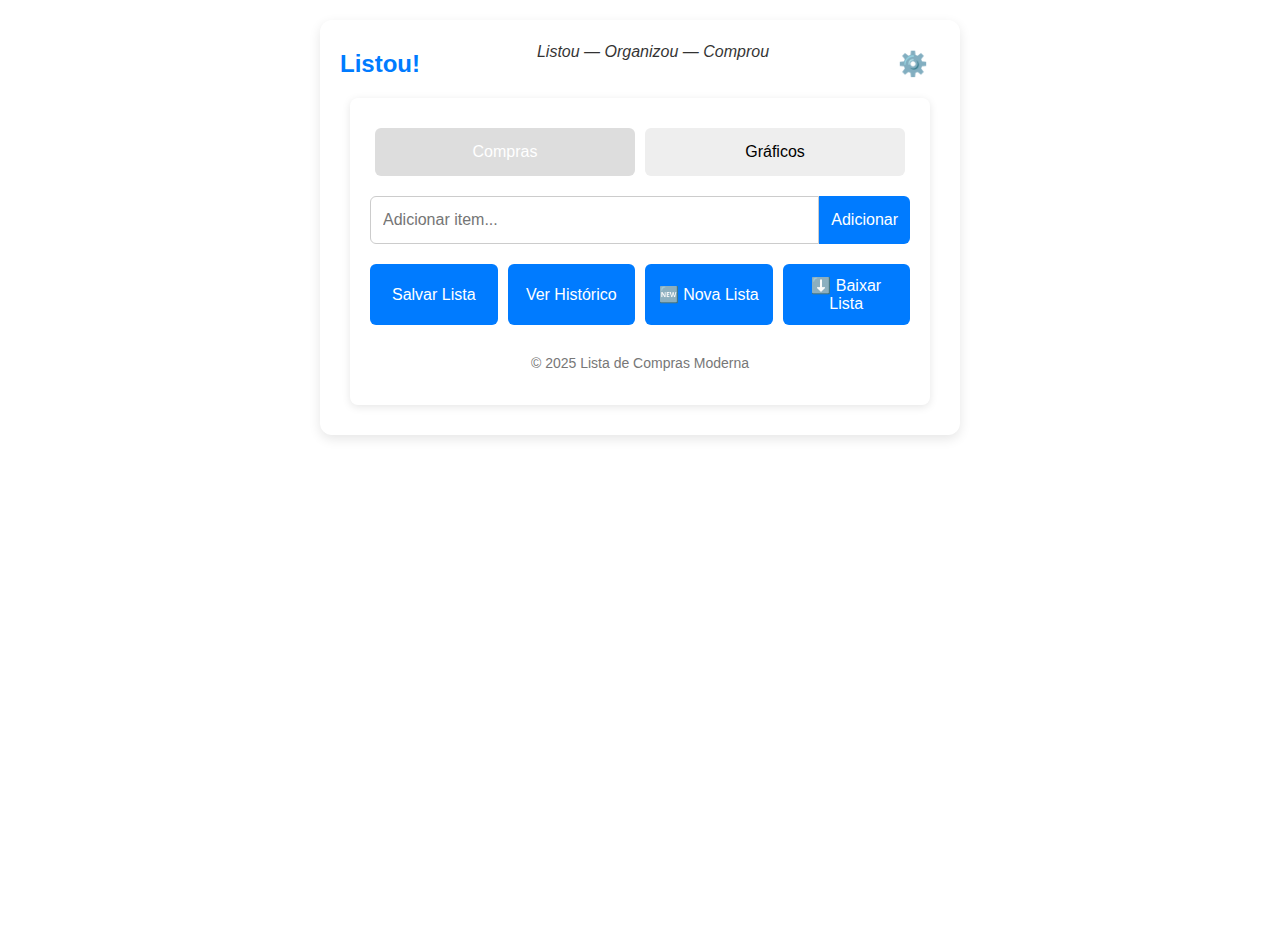
<file: index.html>
<!DOCTYPE html>
<html lang="pt-BR">
<head>
  <meta charset="UTF-8" />
  <meta name="viewport" content="width=device-width, initial-scale=1.0"/>
  <meta name="description" content="Lista de compras PWA com gráficos e histórico">
  <title>Listou! - Lista de Compras</title>
  <link rel="stylesheet" href="style.css" />
  <link rel="manifest" href="manifest.json" />
  <meta name="theme-color" content="#007bff" />
</head>
<body>
  <div class="container">
    <header class="app-header">
      <h1>Listou!</h1>
      <p class="slogan">Listou — Organizou — Comprou</p>
      <button id="settingsBtn" class="settings-btn">⚙️</button>
    </header>
    <div class="main-box">

    <nav class="tab-nav">
      <button class="tab-button active" data-tab="compras">Compras</button>
      <button class="tab-button" data-tab="graficos">Gráficos</button>
    </nav>

    <main>
      <!-- Aba COMPRAS -->
      <section id="compras" class="tab-content active">
        <div class="add-item">
          <input type="text" id="newItem" placeholder="Adicionar item..." />
          <button id="addItemBtn">Adicionar</button>
        </div>

        <ul id="itemList" class="shopping-list"></ul>

        <section class="total" id="totalSection" style="display: none;">
          <h3>Total: R$ <span id="totalPrice">0.00</span></h3>
        </section>

        <div class="actions">
          <button id="saveListBtn">Salvar Lista</button> 
          <button id="viewHistoryBtn">Ver Histórico</button>
          <button id="newListBtn">🆕 Nova Lista</button>
          <button id="downloadListBtn">⬇️ Baixar Lista</button>
        </div>

        <section class="history" id="historySection" style="display: none;">
          <h2>Histórico de Listas</h2>
          <ul id="historyList"></ul>
        </section>
      </section>

      <!-- Aba GRÁFICOS -->
      <section id="graficos" class="tab-content">
        <h2>Gráficos Financeiros</h2>
        <div class="grafico-buttons">
          <button id="graficoMensalBtn">Financeiro Mensal</button>
          <button id="graficoSemanalBtn">Financeiro Semanal</button>
        </div>
        <canvas id="graficoCanvas" width="400" height="200"></canvas>
        <button id="downloadGraphBtn">⬇️ Baixar Gráfico</button>
      </section>
    </main>

    <!-- Modal de Configurações -->
    <div id="configModal" class="modal" style="display: none;">
      <div class="modal-content">
        <h2>Configurações</h2>
        <ul>
          <li><button id="clearHistoryBtn">🗑️ Excluir Histórico</button></li>
          <li>
            <div class="color-palette">
              <span class="color-option" data-color="#007bff" style="background:#007bff"></span>
              <span class="color-option" data-color="#28a745" style="background:#28a745"></span>
              <span class="color-option" data-color="#fd7e14" style="background:#fd7e14"></span>
              <span class="color-option" data-color="#dc3545" style="background:#dc3545"></span>
              <span class="color-option" data-color="#6f42c1" style="background:#6f42c1"></span>
              <span class="color-option" data-color="#ffffff" style="background:#ffffff; border:1px solid #ccc"></span>
            </div>
          </li>
          <li><button id="toggleThemeBtn">🌙 Tema Escuro</button></li>
          <li><button id="shareBtn">📤 Compartilhar App</button></li>
          <li><button id="aboutBtn">ℹ️ Sobre o App</button></li>
        </ul>
        <button class="close-modal">Fechar</button>
      </div>
    </div>

    <!-- Modal Sobre -->
    <div id="aboutModal" class="modal" style="display: none;">
      <div class="modal-content">
        <h2>Sobre o App Listou!</h2>
        <p><strong>Lista de Compras</strong> é um aplicativo criado para facilitar sua organização na hora de fazer compras. Com ele, você pode montar listas personalizadas, adicionar preço e quantidade aos produtos e acompanhar seus gastos.</p>
        
        <h3>Funcionalidades:</h3>
        <ul>
          <li>✅ Criar listas de compras com itens marcáveis</li>
          <li>✅ Adicionar preço e quantidade</li>
          <li>✅ Cálculo automático do total</li>
          <li>✅ Histórico com datas</li>
          <li>✅ Gráficos mensais e semanais</li>
          <li>✅ Interface personalizável (temas e cores)</li>
          <li>✅ Funciona offline (PWA)</li>
        </ul>

        <h3>Tecnologia:</h3>
        <p>Este aplicativo foi desenvolvido com tecnologias web (HTML, CSS, JavaScript) e utiliza armazenamento local, garantindo privacidade ao usuário.</p>

        <h3>Créditos:</h3>
        <p>Desenvolvido por <strong>Gabriel Oliveira dos Santos</strong>, com o apoio do ChatGPT na geração de ideias, interface e funcionalidades.</p>

        <p><strong>Versão 1.0</strong> — Última atualização: Junho/2025</p>

        <button class="close-modal">Fechar</button>
      </div>
    </div>

    <section class="messages">
      <div id="message" style="display: none;"></div>
    </section>

    <footer>
      <p>&copy; 2025 Lista de Compras Moderna</p>
    </footer>
  </div>

  <!-- Scripts -->
  <script src="./lib/chart.min.js"></script>
  <script src="script.js"></script>

  <!-- Service Worker Registration -->
  <script>
    if ('serviceWorker' in navigator) {
      window.addEventListener('load', () => {
        navigator.serviceWorker.register('service-worker.js')
          .then(registration => {
            console.log('ServiceWorker registrado com sucesso:', registration.scope);
          })
          .catch(error => {
            console.error('Falha ao registrar ServiceWorker:', error);
          });
      });
    }
  </script>
</body>
</html>
</file>
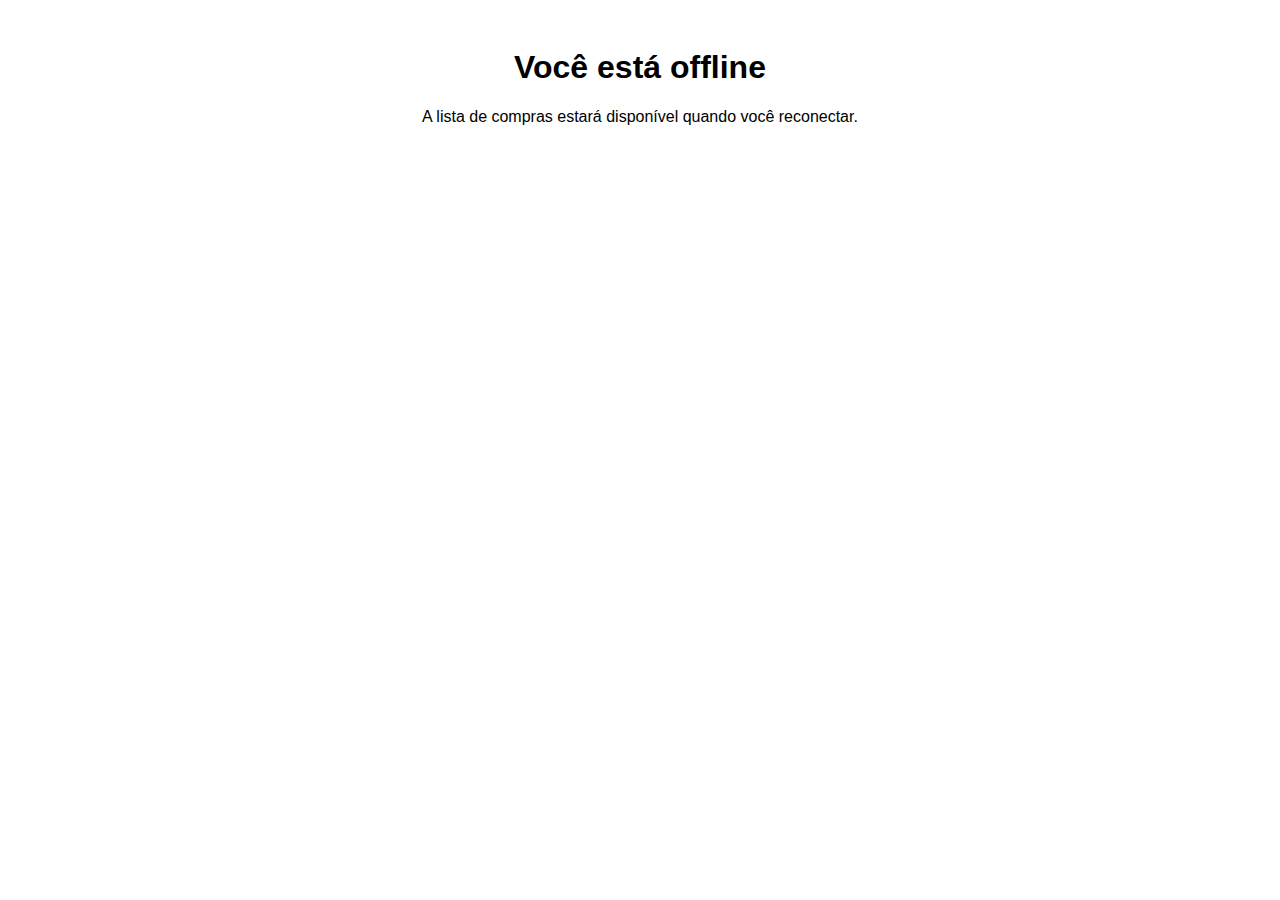
<file: fallback.html>
<!DOCTYPE html>
<html>
<head>
    <title>Offline</title>
    <style>body { font-family: sans-serif; text-align: center; padding: 20px; }</style>
</head>
<body>
    <h1>Você está offline</h1>
    <p>A lista de compras estará disponível quando você reconectar.</p>
</body>
</html>
</file>
<file: style.css>
body {
    font-family: 'Segoe UI', Tahoma, Geneva, Verdana, sans-serif;
    margin: 0;
    background-color: var(--bg-color, #f4f4f4);
    color: var(--text-color, #333);
    display: flex;
    justify-content: center;
    align-items: flex-start;
    padding: 20px;
    min-height: 100vh;
}

.container {
    background-color: #fff;
    padding: 20px;
    border-radius: 12px;
    box-shadow: 0 4px 12px rgba(0, 0, 0, 0.1);
    width: 100%;
    max-width: 600px;
}

.app-header {
    display: flex;
    justify-content: space-between;
    align-items: center;
    margin-bottom: 10px;
}

.app-header h1 {
    font-size: 24px;
    color: #007bff;
    margin: 0;
}

.settings-btn {
    background: none;
    border: none;
    font-size: 24px;
    cursor: pointer;
    color: #007bff;
}

.tab-nav {
    display: flex;
    justify-content: space-between;
    margin: 10px 0 20px;
}

.tab-button {
    flex: 1;
    padding: 10px;
    background-color: #e9ecef;
    border: none;
    font-size: 16px;
    cursor: pointer;
    transition: background-color 0.3s ease;
    border-radius: 4px;
    margin: 0 5px;
}

.tab-button.active {
    background-color: #007bff;
    color: white;
}

.tab-content {
    display: none;
}

.tab-content.active {
    display: block;
}

.add-item {
    display: flex;
    margin-bottom: 20px;
}

.add-item input[type="text"] {
    flex-grow: 1;
    padding: 12px;
    border: 1px solid #ccc;
    border-radius: 6px 0 0 6px;
    font-size: 16px;
}

.add-item button {
    background-color: #007bff;
    color: white;
    border: none;
    padding: 12px;
    border-radius: 0 6px 6px 0;
    cursor: pointer;
    font-size: 16px;
}

.shopping-list {
    list-style: none;
    padding: 0;
    margin: 0;
}

.shopping-list li {
    display: flex;
    align-items: center;
    justify-content: space-between;
    padding: 10px 0;
    border-bottom: 1px solid #ddd;
}

.shopping-list li:last-child {
    border-bottom: none;
}

.shopping-list li .item-name {
    flex-grow: 1;
    margin: 0 10px;
}

.total {
    text-align: right;
    font-size: 18px;
    font-weight: bold;
    margin-top: 15px;
}

.actions {
    display: flex;
    flex-wrap: wrap;
    gap: 10px;
    margin-top: 20px;
}

.actions button {
    flex: 1;
    padding: 12px;
    font-size: 16px;
    background-color: #007bff;
    color: white;
    border: none;
    border-radius: 6px;
    cursor: pointer;
    transition: background-color 0.3s ease;
}

.actions button:hover {
    background-color: #0056b3;
}

.history ul {
    list-style: none;
    padding: 0;
    margin: 10px 0;
}

.history li {
    padding: 10px;
    border: 1px solid #ccc;
    border-radius: 6px;
    margin-bottom: 8px;
    background-color: #f8f9fa;
    cursor: pointer;
}

/* Modal Sobre */
.modal {
  position: fixed;
  top: 0;
  left: 0;
  width: 100%;
  height: 100%;
  background-color: rgba(0,0,0,0.6);
  display: flex;
  justify-content: center;
  align-items: center;
  z-index: 9999;
}

.modal-content {
  background-color: #fff;
  color: #333;
  max-width: 500px;
  width: 90%;
  padding: 20px;
  border-radius: 8px;
  box-shadow: 0 0 10px rgba(0,0,0,0.3);
  overflow-y: auto;
  max-height: 90vh;
}

.modal-content h2, .modal-content h3 {
  margin-top: 0.5em;
}

.modal-content ul {
  list-style: none;
  padding-left: 0;
}

.modal-content ul li {
  margin-bottom: 6px;
}

.modal-content p {
  line-height: 1.6;
  margin: 0.8em 0;
}

.modal-content .close-modal {
  margin-top: 1rem;
  padding: 0.5rem 1rem;
  background-color: #007bff;
  color: white;
  border: none;
  border-radius: 6px;
  cursor: pointer;
}

/* Tema escuro */
body.dark .modal-content {
  background-color: #1e1e1e;
  color: #f0f0f0;
}

body.dark .modal-content .close-modal {
  background-color: #333;
  color: #f0f0f0;
}

footer {
    text-align: center;
    margin-top: 30px;
    font-size: 14px;
    color: #777;
}

.messages {
    position: fixed;
    top: 20px;
    left: 50%;
    transform: translateX(-50%);
    z-index: 1000;
}

#message {
    background-color: #28a745;
    color: white;
    padding: 10px 20px;
    border-radius: 5px;
}

#message.error {
    background-color: #dc3545;
}
.color-palette {
  display: flex;
  gap: 10px;
  margin-top: 10px;
}
.color-option {
  width: 30px;
  height: 30px;
  border-radius: 50%;
  cursor: pointer;
  border: 2px solid #fff;
  box-shadow: 0 0 4px rgba(0, 0, 0, 0.2);
}
.color-option:hover {
  transform: scale(1.1);
}

body.dark {
  background-color: #121212;
  color: #e0e0e0; /* Texto mais legível */
}

body.dark .main-box {
  background-color: #1e1e1e;
  border: 1px solid #333;
}

body.dark input,
body.dark button,
body.dark select {
  background-color: #2d2d2d;
  color: #ffffff;
  border-color: #444;
}

body.dark .shopping-list li {
  border-bottom-color: #444;
}
.add-price input.price-input {
  width: 70px;
}

.add-price input.quantity-input {
  width: 45px;
}

@media (max-width: 420px) {
  .add-price {
    flex-direction: column;
    align-items: flex-start;
  }
}


.add-price label {
  margin-right: 10px;
  font-size: 14px;
}
.item-header {
  display: flex;
  align-items: center;
  gap: 6px;
  margin-bottom: 4px;
}

.item-actions {
  display: flex;
  flex-direction: column;
  align-items: flex-start;
  gap: 6px;
}

.add-price {
  display: flex;
  flex-direction: column;
  gap: 6px;
}
body.dark {
  background-color: #121212;
  color: #404040;
}

body.dark input,
body.dark textarea,
body.dark select {
  background-color: #1e1e1e;
  color: #ffffff;
  border: 1px solid #333;
}

body.dark button {
  background-color: #2a2a2a;
  color: #ffffff;
  border: 1px solid #444;
}

body.dark .tab-button.active {
  background-color: #333;
  color: #ffffff;
  border-bottom: 2px solid #007bff;
}

body.dark .modal-content {
  background-color: #1c1c1c;
  color: #ffffff;
  border: 1px solid #444;
}

body.dark .item-name {
  color: #ffffff;
}
.main-box {
  background-color: #ffffff;
  padding: 20px;
  margin: 10px;
  border-radius: 8px;
  box-shadow: 0 2px 8px rgba(0, 0, 0, 0.1);
}

/* Tema escuro */
body.dark .main-box {
  background-color: #1e1e1e;
  color: #f0f0f0;
}
:root {
  --bg-color: #ffffff;
}

.main-box {
  background-color: var(--bg-color);
}
body.dark .main-box {
  background-color: #181818;
}
:root {
  --bg-color: #ffffff;
  --text-color: #000000;
  --active-tab-bg: #dddddd;
  --button-bg: #eeeeee;
}

body {
  background-color: var(--bg-color);
  color: var(--text-color);
}

button,
.tab-button {
  background-color: var(--button-bg);
  color: var(--text-color);
  border: none;
  padding: 8px 12px;
  border-radius: 6px;
}

.tab-button.active {
  background-color: var(--active-tab-bg);
}
.slogan {
  font-size: 1rem;
  color: var(--text-color);
  opacity: 0.8;
  margin-top: -10px;
  margin-bottom: 15px;
  text-align: center;
  font-style: italic;
}
/* Tamanho mínimo para toque */
button, .color-option, [type="checkbox"] {
  min-width: 48px;
  min-height: 48px;
}

/* Espaçamento em botões pequenos */
.edit-btn, .delete-btn {
  padding: 12px !important;
  margin: 4px;
}

/* Foco visível */
button:focus, input:focus {
  outline: 2px solid #007bff;
  outline-offset: 2px;
}
/* Regras para mobile */
@media (max-width: 600px) {
  .container {
    padding: 10px;
    border-radius: 0;
  }

  .actions button {
    min-width: 100%;
    margin-bottom: 8px;
  }

  .price-section {
    flex-direction: column;
  }
}
/* Acessibilidade */
button:focus {
  outline: 3px solid #007bff;
}

[type="checkbox"] {
  min-width: 24px;
  min-height: 24px;
}
/* Estilo para os itens da lista */
.item-row {
  padding: 12px 0;
  border-bottom: 1px solid #eee;
}

.item-checkbox {
  display: flex;
  align-items: center;
  gap: 8px;
  margin-bottom: 8px;
}

.item-controls {
  display: flex;
  flex-wrap: wrap;
  gap: 12px;
  align-items: center;
}

.item-controls label {
  display: flex;
  align-items: center;
  gap: 4px;
  font-size: 14px;
}

.item-controls input[type="number"] {
  width: 70px;
  padding: 6px;
  border: 1px solid #ddd;
  border-radius: 4px;
}

.delete-btn {
  background-color: #dc3545;
  color: white;
  border: none;
  padding: 6px 12px;
  border-radius: 4px;
  cursor: pointer;
  margin-left: auto;
}
/* Estilo compacto e limpo */
.item-container {
  display: flex;
  align-items: center;
  gap: 10px;
  padding: 8px 0;
  border-bottom: 1px solid #eee;
}

.item-name {
  flex: 1;
  white-space: nowrap;
  overflow: hidden;
  text-overflow: ellipsis;
}

.price-qty-container {
  display: flex;
  align-items: center;
  gap: 10px;
}

.input-group {
  display: flex;
  flex-direction: column;
}

.input-label {
  font-size: 12px;
  color: #666;
  margin-bottom: 2px;
}

.price-input, .quantity-input {
  width: 70px;
  padding: 6px;
  border: 1px solid #ddd;
  border-radius: 4px;
  text-align: right;
}

.delete-btn {
  background-color: #dc3545;
  color: white;
  border: none;
  padding: 6px 10px;
  border-radius: 4px;
  cursor: pointer;
  font-size: 12px;
}
.price-input, .quantity-input {
  width: 60px; /* Reduz a largura */
  padding: 5px;
}

.input-group {
  gap: 2px; /* Reduz o espaço entre rótulo e input */
}
</file>
